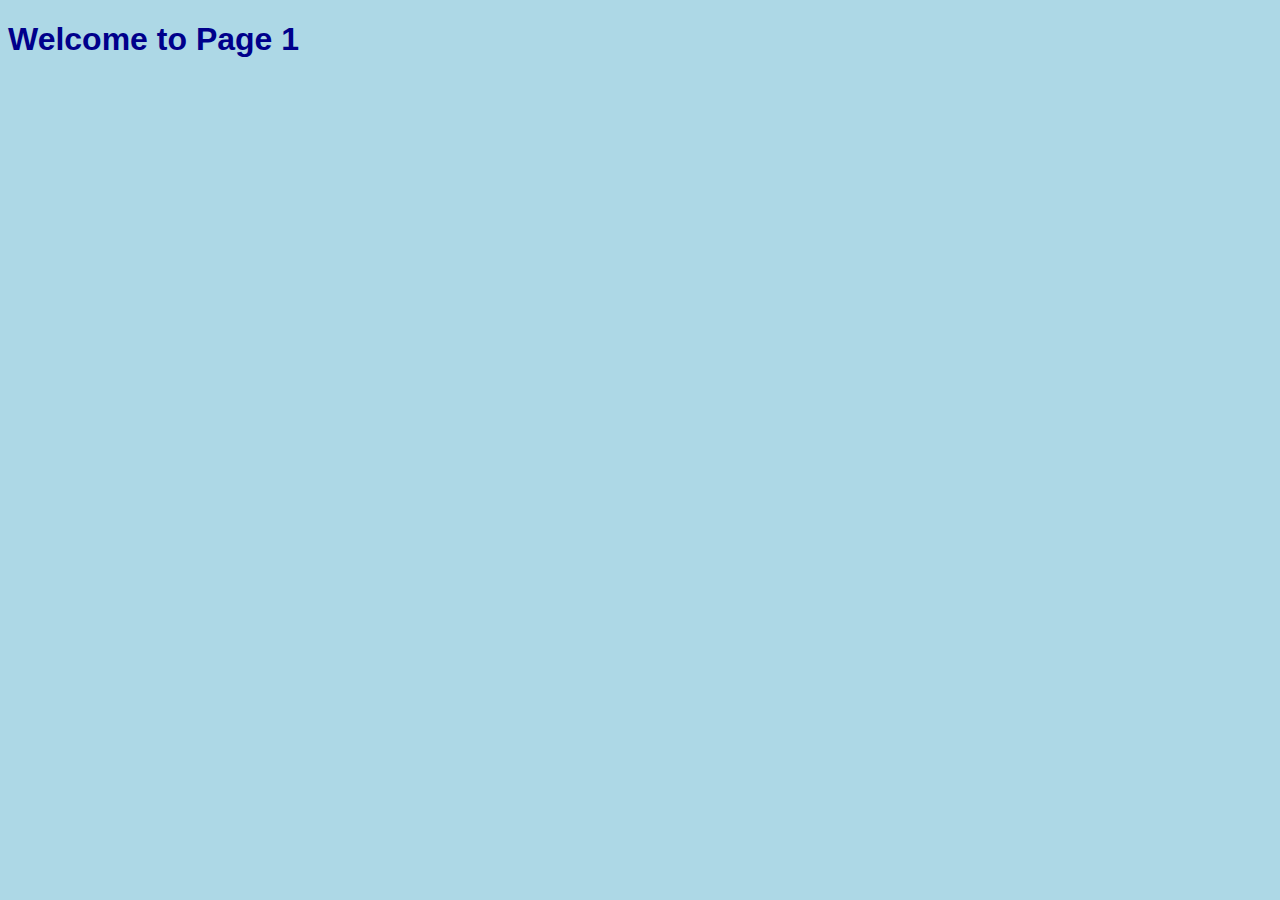
<file: chapitre03/book_spring_jdbc_template_rest/src/main/resources/static/page1.html>
<!DOCTYPE html>
<html lang="en">
<head>
    <meta charset="UTF-8">
    <meta name="viewport" content="width=device-width, initial-scale=1.0">
    <title>Page 1</title>
    <link rel="stylesheet" href="style1.css">
    <script src="script1.js" defer></script>
</head>
<body>
<h1>Welcome to Page 1</h1>
</body>
</html>
</file>
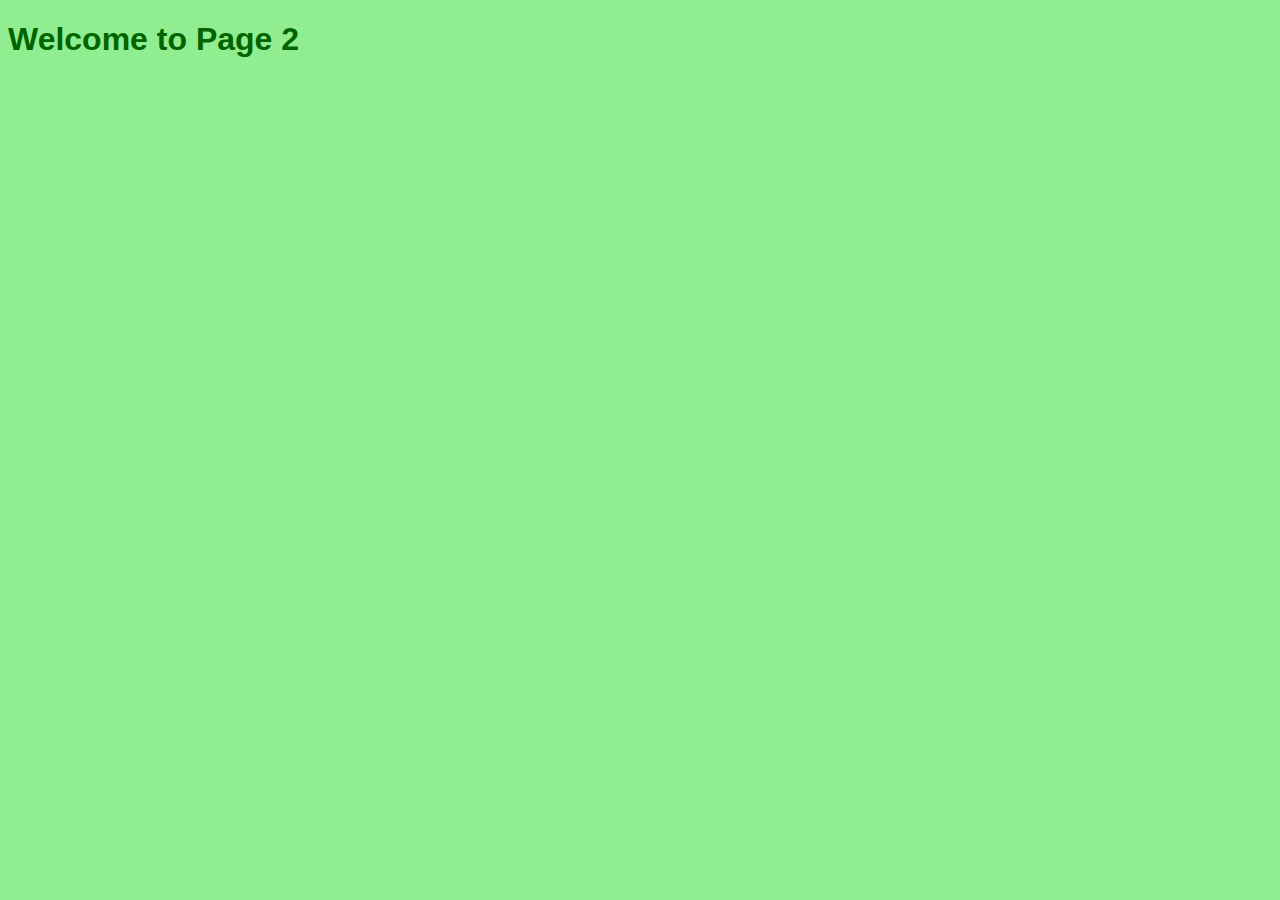
<file: chapitre03/book_spring_jdbc_template_rest/src/main/resources/static/page2.html>
<!DOCTYPE html>
<html lang="en">
<head>
    <meta charset="UTF-8">
    <meta name="viewport" content="width=device-width, initial-scale=1.0">
    <title>Page 2</title>
    <link rel="stylesheet" href="style2.css">
    <script src="script2.js" defer></script>
</head>
<body>
<h1>Welcome to Page 2</h1>
</body>
</html>
</file>
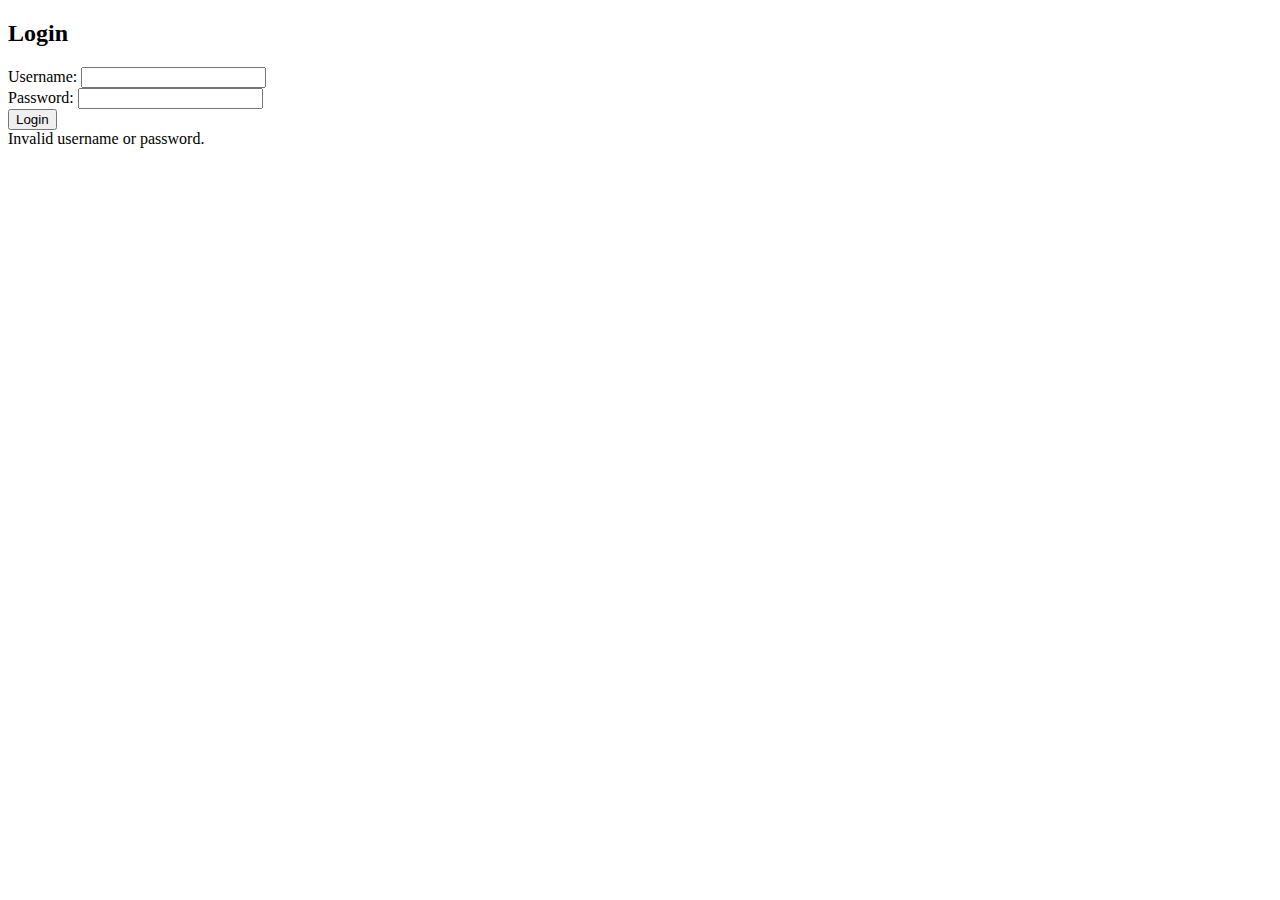
<file: chapitre05/League_spring_security_custom_rest/src/main/resources/static/signin.html>
<!DOCTYPE html>
<html>
<head>
    <title>Login Page</title>
</head>
<body>
<h2>Login</h2>
<form method="post" action="/login">
    <div>
        <label>Username:</label>
        <input type="text" name="username" />
    </div>
    <div>
        <label>Password:</label>
        <input type="password" name="password" />
    </div>
    <div>
        <button type="submit">Login</button>
    </div>
    <div th:if="${param.error}">
        Invalid username or password.
    </div>
</form>
</body>
</html>
</file>
<file: chapitre03/book_spring_jdbc_template_rest/src/main/resources/static/style1.css>
body {
    background-color: lightblue;
    font-family: Arial, sans-serif;
}

h1 {
    color: darkblue;
}
</file>
<file: chapitre03/book_spring_jdbc_template_rest/src/main/resources/static/style2.css>
body {
    background-color: lightgreen;
    font-family: Arial, sans-serif;
}

h1 {
    color: darkgreen;
}
</file>
